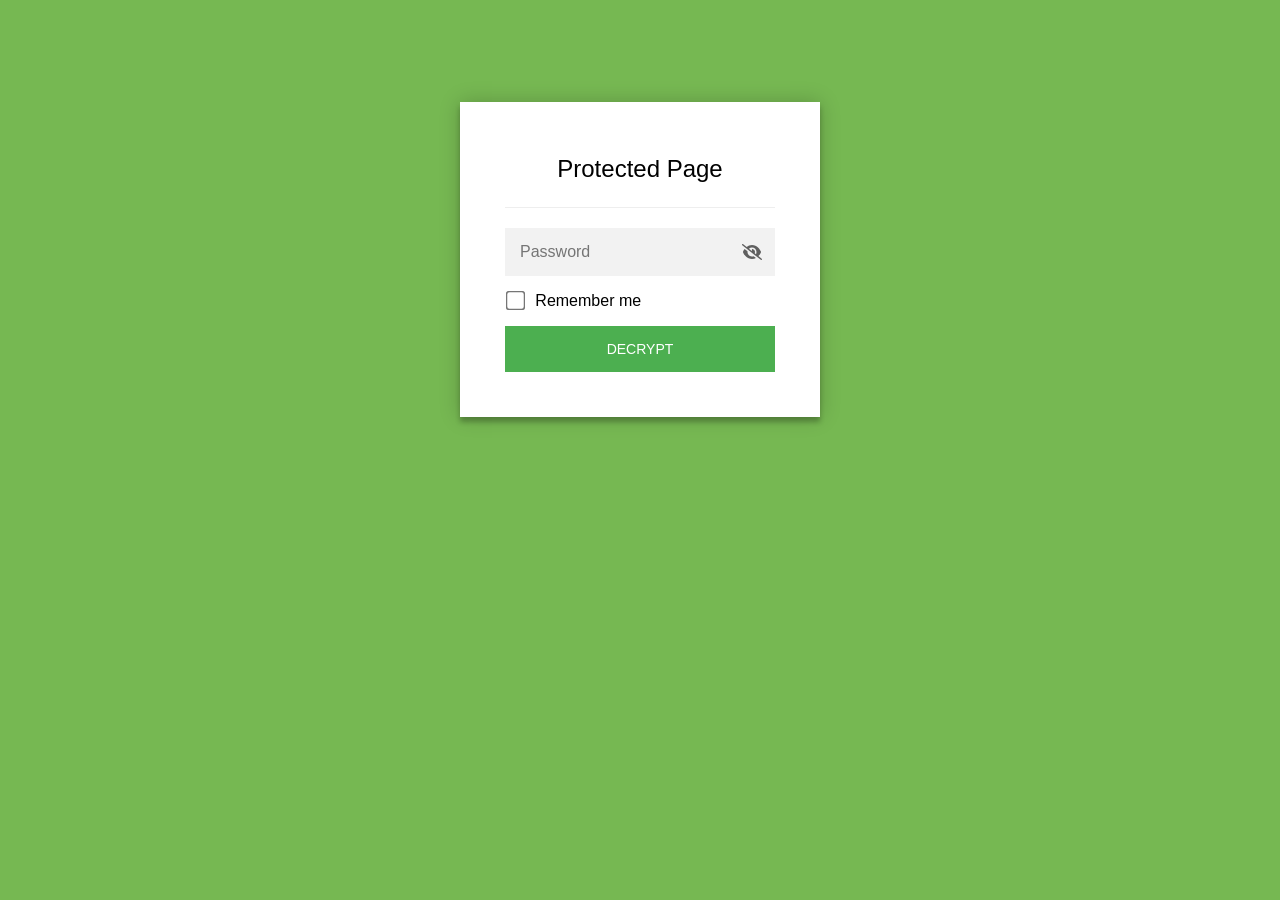
<file: index.html>
<!DOCTYPE html>
<html class="staticrypt-html">
    <head>
        <meta charset="utf-8" />
        <title>Protected Page</title>
        <meta name="viewport" content="width=device-width, initial-scale=1" />

        <!-- do not cache this page -->
        <meta http-equiv="cache-control" content="max-age=0" />
        <meta http-equiv="cache-control" content="no-cache" />
        <meta http-equiv="expires" content="0" />
        <meta http-equiv="expires" content="Tue, 01 Jan 1980 1:00:00 GMT" />
        <meta http-equiv="pragma" content="no-cache" />

        <style>
            .staticrypt-hr {
                margin-top: 20px;
                margin-bottom: 20px;
                border: 0;
                border-top: 1px solid #eee;
            }

            .staticrypt-page {
                width: 360px;
                padding: 8% 0 0;
                margin: auto;
                box-sizing: border-box;
            }

            .staticrypt-form {
                position: relative;
                z-index: 1;
                background: #ffffff;
                max-width: 360px;
                margin: 0 auto 100px;
                padding: 45px;
                text-align: center;
                box-shadow: 0 0 20px 0 rgba(0, 0, 0, 0.2), 0 5px 5px 0 rgba(0, 0, 0, 0.24);
            }

            .staticrypt-form input[type="password"],
            input[type="text"] {
                background: inherit;
                border: 0;
                box-sizing: border-box; /* This ensures padding is included in the total width */
                font-size: 14px;
                outline: 0;
                padding: 15px 30px 15px 15px; /* Adjust the padding to ensure there is space for the icon */
                width: 100%;
            }

            .staticrypt-password-container {
                position: relative;
                outline: 0;
                background: #f2f2f2;
                width: 100%;
                border: 0;
                margin: 0 0 15px;
                box-sizing: border-box;
            }

            .staticrypt-toggle-password-visibility {
                cursor: pointer;
                height: 20px;
                opacity: 60%;
                padding: 13px;
                position: absolute;
                right: 0;
                top: 50%;
                transform: translateY(-50%);
                width: 20px;
            }

            .staticrypt-form .staticrypt-decrypt-button {
                text-transform: uppercase;
                outline: 0;
                background: #4CAF50;
                width: 100%;
                border: 0;
                padding: 15px;
                color: #ffffff;
                font-size: 14px;
                cursor: pointer;
            }

            .staticrypt-form .staticrypt-decrypt-button:hover,
            .staticrypt-form .staticrypt-decrypt-button:active,
            .staticrypt-form .staticrypt-decrypt-button:focus {
                background: #4CAF50;
                filter: brightness(92%);
            }

            .staticrypt-html {
                height: 100%;
            }

            .staticrypt-body {
                height: 100%;
                margin: 0;
            }

            .staticrypt-content {
                height: 100%;
                margin-bottom: 1em;
                background: #76B852;
                font-family: "Arial", sans-serif;
                -webkit-font-smoothing: antialiased;
                -moz-osx-font-smoothing: grayscale;
            }

            .staticrypt-instructions {
                margin-top: -1em;
                margin-bottom: 1em;
            }

            .staticrypt-title {
                font-size: 1.5em;
            }

            label.staticrypt-remember {
                display: flex;
                align-items: center;
                margin-bottom: 1em;
            }

            .staticrypt-remember input[type="checkbox"] {
                transform: scale(1.5);
                margin-right: 1em;
            }

            .hidden {
                display: none !important;
            }

            .staticrypt-spinner-container {
                height: 100%;
                display: flex;
                align-items: center;
                justify-content: center;
            }

            .staticrypt-spinner {
                display: inline-block;
                width: 2rem;
                height: 2rem;
                vertical-align: text-bottom;
                border: 0.25em solid gray;
                border-right-color: transparent;
                border-radius: 50%;
                -webkit-animation: spinner-border 0.75s linear infinite;
                animation: spinner-border 0.75s linear infinite;
                animation-duration: 0.75s;
                animation-timing-function: linear;
                animation-delay: 0s;
                animation-iteration-count: infinite;
                animation-direction: normal;
                animation-fill-mode: none;
                animation-play-state: running;
                animation-name: spinner-border;
            }

            @keyframes spinner-border {
                100% {
                    transform: rotate(360deg);
                }
            }

            @media screen and (-webkit-min-device-pixel-ratio: 0) {
                .staticrypt-form input[type="password"],
                input[type="text"] {
                    font-size: 16px;
                }
            }
        </style>
    </head>

    <body class="staticrypt-body">
        <div id="staticrypt_loading" class="staticrypt-spinner-container">
            <div class="staticrypt-spinner"></div>
        </div>

        <div id="staticrypt_content" class="staticrypt-content hidden">
            <div class="staticrypt-page">
                <div class="staticrypt-form">
                    <div class="staticrypt-instructions">
                        <p class="staticrypt-title">Protected Page</p>
                        <p></p>
                    </div>

                    <hr class="staticrypt-hr" />

                    <form id="staticrypt-form" action="#" method="post">
                        <div class="staticrypt-password-container">
                            <input
                                id="staticrypt-password"
                                type="password"
                                name="password"
                                placeholder="Password"
                                autofocus
                            />

                            <img
                                class="staticrypt-toggle-password-visibility"
                                alt="Show password"
                                title="Show password"
                                src="[data-uri]"
                            />
                        </div>

                        <label id="staticrypt-remember-label" class="staticrypt-remember hidden">
                            <input id="staticrypt-remember" type="checkbox" name="remember" />
                            Remember me
                        </label>

                        <input type="submit" class="staticrypt-decrypt-button" value="DECRYPT" />
                    </form>
                </div>
            </div>
        </div>

        <script>
            // these variables will be filled when generating the file - the template format is 'variable_name'
            const staticryptInitiator = ((function(){
  const exports = {};
  const cryptoEngine = ((function(){
  const exports = {};
  const { subtle } = crypto;

const IV_BITS = 16 * 8;
const HEX_BITS = 4;
const ENCRYPTION_ALGO = "AES-CBC";

/**
 * Translates between utf8 encoded hexadecimal strings
 * and Uint8Array bytes.
 */
const HexEncoder = {
    /**
     * hex string -> bytes
     * @param {string} hexString
     * @returns {Uint8Array}
     */
    parse: function (hexString) {
        if (hexString.length % 2 !== 0) throw "Invalid hexString";
        const arrayBuffer = new Uint8Array(hexString.length / 2);

        for (let i = 0; i < hexString.length; i += 2) {
            const byteValue = parseInt(hexString.substring(i, i + 2), 16);
            if (isNaN(byteValue)) {
                throw "Invalid hexString";
            }
            arrayBuffer[i / 2] = byteValue;
        }
        return arrayBuffer;
    },

    /**
     * bytes -> hex string
     * @param {Uint8Array} bytes
     * @returns {string}
     */
    stringify: function (bytes) {
        const hexBytes = [];

        for (let i = 0; i < bytes.length; ++i) {
            let byteString = bytes[i].toString(16);
            if (byteString.length < 2) {
                byteString = "0" + byteString;
            }
            hexBytes.push(byteString);
        }
        return hexBytes.join("");
    },
};

/**
 * Translates between utf8 strings and Uint8Array bytes.
 */
const UTF8Encoder = {
    parse: function (str) {
        return new TextEncoder().encode(str);
    },

    stringify: function (bytes) {
        return new TextDecoder().decode(bytes);
    },
};

/**
 * Salt and encrypt a msg with a password.
 */
async function encrypt(msg, hashedPassword) {
    // Must be 16 bytes, unpredictable, and preferably cryptographically random. However, it need not be secret.
    // https://developer.mozilla.org/en-US/docs/Web/API/SubtleCrypto/encrypt#parameters
    const iv = crypto.getRandomValues(new Uint8Array(IV_BITS / 8));

    const key = await subtle.importKey("raw", HexEncoder.parse(hashedPassword), ENCRYPTION_ALGO, false, ["encrypt"]);

    const encrypted = await subtle.encrypt(
        {
            name: ENCRYPTION_ALGO,
            iv: iv,
        },
        key,
        UTF8Encoder.parse(msg)
    );

    // iv will be 32 hex characters, we prepend it to the ciphertext for use in decryption
    return HexEncoder.stringify(iv) + HexEncoder.stringify(new Uint8Array(encrypted));
}
exports.encrypt = encrypt;

/**
 * Decrypt a salted msg using a password.
 *
 * @param {string} encryptedMsg
 * @param {string} hashedPassword
 * @returns {Promise<string>}
 */
async function decrypt(encryptedMsg, hashedPassword) {
    const ivLength = IV_BITS / HEX_BITS;
    const iv = HexEncoder.parse(encryptedMsg.substring(0, ivLength));
    const encrypted = encryptedMsg.substring(ivLength);

    const key = await subtle.importKey("raw", HexEncoder.parse(hashedPassword), ENCRYPTION_ALGO, false, ["decrypt"]);

    const outBuffer = await subtle.decrypt(
        {
            name: ENCRYPTION_ALGO,
            iv: iv,
        },
        key,
        HexEncoder.parse(encrypted)
    );

    return UTF8Encoder.stringify(new Uint8Array(outBuffer));
}
exports.decrypt = decrypt;

/**
 * Salt and hash the password so it can be stored in localStorage without opening a password reuse vulnerability.
 *
 * @param {string} password
 * @param {string} salt
 * @returns {Promise<string>}
 */
async function hashPassword(password, salt) {
    // we hash the password in multiple steps, each adding more iterations. This is because we used to allow less
    // iterations, so for backward compatibility reasons, we need to support going from that to more iterations.
    let hashedPassword = await hashLegacyRound(password, salt);

    hashedPassword = await hashSecondRound(hashedPassword, salt);

    return hashThirdRound(hashedPassword, salt);
}
exports.hashPassword = hashPassword;

/**
 * This hashes the password with 1k iterations. This is a low number, we need this function to support backwards
 * compatibility.
 *
 * @param {string} password
 * @param {string} salt
 * @returns {Promise<string>}
 */
function hashLegacyRound(password, salt) {
    return pbkdf2(password, salt, 1000, "SHA-1");
}
exports.hashLegacyRound = hashLegacyRound;

/**
 * Add a second round of iterations. This is because we used to use 1k, so for backwards compatibility with
 * remember-me/autodecrypt links, we need to support going from that to more iterations.
 *
 * @param hashedPassword
 * @param salt
 * @returns {Promise<string>}
 */
function hashSecondRound(hashedPassword, salt) {
    return pbkdf2(hashedPassword, salt, 14000, "SHA-256");
}
exports.hashSecondRound = hashSecondRound;

/**
 * Add a third round of iterations to bring total number to 600k. This is because we used to use 1k, then 15k, so for
 * backwards compatibility with remember-me/autodecrypt links, we need to support going from that to more iterations.
 *
 * @param hashedPassword
 * @param salt
 * @returns {Promise<string>}
 */
function hashThirdRound(hashedPassword, salt) {
    return pbkdf2(hashedPassword, salt, 585000, "SHA-256");
}
exports.hashThirdRound = hashThirdRound;

/**
 * Salt and hash the password so it can be stored in localStorage without opening a password reuse vulnerability.
 *
 * @param {string} password
 * @param {string} salt
 * @param {int} iterations
 * @param {string} hashAlgorithm
 * @returns {Promise<string>}
 */
async function pbkdf2(password, salt, iterations, hashAlgorithm) {
    const key = await subtle.importKey("raw", UTF8Encoder.parse(password), "PBKDF2", false, ["deriveBits"]);

    const keyBytes = await subtle.deriveBits(
        {
            name: "PBKDF2",
            hash: hashAlgorithm,
            iterations,
            salt: UTF8Encoder.parse(salt),
        },
        key,
        256
    );

    return HexEncoder.stringify(new Uint8Array(keyBytes));
}

function generateRandomSalt() {
    const bytes = crypto.getRandomValues(new Uint8Array(128 / 8));

    return HexEncoder.stringify(new Uint8Array(bytes));
}
exports.generateRandomSalt = generateRandomSalt;

async function signMessage(hashedPassword, message) {
    const key = await subtle.importKey(
        "raw",
        HexEncoder.parse(hashedPassword),
        {
            name: "HMAC",
            hash: "SHA-256",
        },
        false,
        ["sign"]
    );
    const signature = await subtle.sign("HMAC", key, UTF8Encoder.parse(message));

    return HexEncoder.stringify(new Uint8Array(signature));
}
exports.signMessage = signMessage;

function getRandomAlphanum() {
    const possibleCharacters = "abcdefghijklmnopqrstuvwxyzABCDEFGHIJKLMNOPQRSTUVWXYZ0123456789";

    let byteArray;
    let parsedInt;

    // Keep generating new random bytes until we get a value that falls
    // within a range that can be evenly divided by possibleCharacters.length
    do {
        byteArray = crypto.getRandomValues(new Uint8Array(1));
        // extract the lowest byte to get an int from 0 to 255 (probably unnecessary, since we're only generating 1 byte)
        parsedInt = byteArray[0] & 0xff;
    } while (parsedInt >= 256 - (256 % possibleCharacters.length));

    // Take the modulo of the parsed integer to get a random number between 0 and totalLength - 1
    const randomIndex = parsedInt % possibleCharacters.length;

    return possibleCharacters[randomIndex];
}

/**
 * Generate a random string of a given length.
 *
 * @param {int} length
 * @returns {string}
 */
function generateRandomString(length) {
    let randomString = "";

    for (let i = 0; i < length; i++) {
        randomString += getRandomAlphanum();
    }

    return randomString;
}
exports.generateRandomString = generateRandomString;

  return exports;
})());
const codec = ((function(){
  const exports = {};
  /**
 * Initialize the codec with the provided cryptoEngine - this return functions to encode and decode messages.
 *
 * @param cryptoEngine - the engine to use for encryption / decryption
 */
function init(cryptoEngine) {
    const exports = {};

    /**
     * Top-level function for encoding a message.
     * Includes password hashing, encryption, and signing.
     *
     * @param {string} msg
     * @param {string} password
     * @param {string} salt
     *
     * @returns {string} The encoded text
     */
    async function encode(msg, password, salt) {
        const hashedPassword = await cryptoEngine.hashPassword(password, salt);

        const encrypted = await cryptoEngine.encrypt(msg, hashedPassword);

        // we use the hashed password in the HMAC because this is effectively what will be used a password (so we can store
        // it in localStorage safely, we don't use the clear text password)
        const hmac = await cryptoEngine.signMessage(hashedPassword, encrypted);

        return hmac + encrypted;
    }
    exports.encode = encode;

    /**
     * Encode using a password that has already been hashed. This is useful to encode multiple messages in a row, that way
     * we don't need to hash the password multiple times.
     *
     * @param {string} msg
     * @param {string} hashedPassword
     *
     * @returns {string} The encoded text
     */
    async function encodeWithHashedPassword(msg, hashedPassword) {
        const encrypted = await cryptoEngine.encrypt(msg, hashedPassword);

        // we use the hashed password in the HMAC because this is effectively what will be used a password (so we can store
        // it in localStorage safely, we don't use the clear text password)
        const hmac = await cryptoEngine.signMessage(hashedPassword, encrypted);

        return hmac + encrypted;
    }
    exports.encodeWithHashedPassword = encodeWithHashedPassword;

    /**
     * Top-level function for decoding a message.
     * Includes signature check and decryption.
     *
     * @param {string} signedMsg
     * @param {string} hashedPassword
     * @param {string} salt
     * @param {int} backwardCompatibleAttempt
     * @param {string} originalPassword
     *
     * @returns {Object} {success: true, decoded: string} | {success: false, message: string}
     */
    async function decode(signedMsg, hashedPassword, salt, backwardCompatibleAttempt = 0, originalPassword = "") {
        const encryptedHMAC = signedMsg.substring(0, 64);
        const encryptedMsg = signedMsg.substring(64);
        const decryptedHMAC = await cryptoEngine.signMessage(hashedPassword, encryptedMsg);

        if (decryptedHMAC !== encryptedHMAC) {
            // we have been raising the number of iterations in the hashing algorithm multiple times, so to support the old
            // remember-me/autodecrypt links we need to try bringing the old hashes up to speed.
            originalPassword = originalPassword || hashedPassword;
            if (backwardCompatibleAttempt === 0) {
                const updatedHashedPassword = await cryptoEngine.hashThirdRound(originalPassword, salt);

                return decode(signedMsg, updatedHashedPassword, salt, backwardCompatibleAttempt + 1, originalPassword);
            }
            if (backwardCompatibleAttempt === 1) {
                let updatedHashedPassword = await cryptoEngine.hashSecondRound(originalPassword, salt);
                updatedHashedPassword = await cryptoEngine.hashThirdRound(updatedHashedPassword, salt);

                return decode(signedMsg, updatedHashedPassword, salt, backwardCompatibleAttempt + 1, originalPassword);
            }

            return { success: false, message: "Signature mismatch" };
        }

        return {
            success: true,
            decoded: await cryptoEngine.decrypt(encryptedMsg, hashedPassword),
        };
    }
    exports.decode = decode;

    return exports;
}
exports.init = init;

  return exports;
})());
const decode = codec.init(cryptoEngine).decode;

/**
 * Initialize the staticrypt module, that exposes functions callbable by the password_template.
 *
 * @param {{
 *  staticryptEncryptedMsgUniqueVariableName: string,
 *  isRememberEnabled: boolean,
 *  rememberDurationInDays: number,
 *  staticryptSaltUniqueVariableName: string,
 * }} staticryptConfig - object of data that is stored on the password_template at encryption time.
 *
 * @param {{
 *  rememberExpirationKey: string,
 *  rememberPassphraseKey: string,
 *  replaceHtmlCallback: function,
 *  clearLocalStorageCallback: function,
 * }} templateConfig - object of data that can be configured by a custom password_template.
 */
function init(staticryptConfig, templateConfig) {
    const exports = {};

    /**
     * Decrypt our encrypted page, replace the whole HTML.
     *
     * @param {string} hashedPassword
     * @returns {Promise<boolean>}
     */
    async function decryptAndReplaceHtml(hashedPassword) {
        const { staticryptEncryptedMsgUniqueVariableName, staticryptSaltUniqueVariableName } = staticryptConfig;
        const { replaceHtmlCallback } = templateConfig;

        const result = await decode(
            staticryptEncryptedMsgUniqueVariableName,
            hashedPassword,
            staticryptSaltUniqueVariableName
        );
        if (!result.success) {
            return false;
        }
        const plainHTML = result.decoded;

        // if the user configured a callback call it, otherwise just replace the whole HTML
        if (typeof replaceHtmlCallback === "function") {
            replaceHtmlCallback(plainHTML);
        } else {
            document.write(plainHTML);
            document.close();
        }

        return true;
    }

    /**
     * Attempt to decrypt the page and replace the whole HTML.
     *
     * @param {string} password
     * @param {boolean} isRememberChecked
     *
     * @returns {Promise<{isSuccessful: boolean, hashedPassword?: string}>} - we return an object, so that if we want to
     *   expose more information in the future we can do it without breaking the password_template
     */
    async function handleDecryptionOfPage(password, isRememberChecked) {
        const { staticryptSaltUniqueVariableName } = staticryptConfig;

        // decrypt and replace the whole page
        const hashedPassword = await cryptoEngine.hashPassword(password, staticryptSaltUniqueVariableName);
        return handleDecryptionOfPageFromHash(hashedPassword, isRememberChecked);
    }
    exports.handleDecryptionOfPage = handleDecryptionOfPage;

    async function handleDecryptionOfPageFromHash(hashedPassword, isRememberChecked) {
        const { isRememberEnabled, rememberDurationInDays } = staticryptConfig;
        const { rememberExpirationKey, rememberPassphraseKey } = templateConfig;

        const isDecryptionSuccessful = await decryptAndReplaceHtml(hashedPassword);

        if (!isDecryptionSuccessful) {
            return {
                isSuccessful: false,
                hashedPassword,
            };
        }

        // remember the hashedPassword and set its expiration if necessary
        if (isRememberEnabled && isRememberChecked) {
            window.localStorage.setItem(rememberPassphraseKey, hashedPassword);

            // set the expiration if the duration isn't 0 (meaning no expiration)
            if (rememberDurationInDays > 0) {
                window.localStorage.setItem(
                    rememberExpirationKey,
                    (new Date().getTime() + rememberDurationInDays * 24 * 60 * 60 * 1000).toString()
                );
            }
        }

        return {
            isSuccessful: true,
            hashedPassword,
        };
    }
    exports.handleDecryptionOfPageFromHash = handleDecryptionOfPageFromHash;

    /**
     * Clear localstorage from staticrypt related values
     */
    function clearLocalStorage() {
        const { clearLocalStorageCallback, rememberExpirationKey, rememberPassphraseKey } = templateConfig;

        if (typeof clearLocalStorageCallback === "function") {
            clearLocalStorageCallback();
        } else {
            localStorage.removeItem(rememberPassphraseKey);
            localStorage.removeItem(rememberExpirationKey);
        }
    }

    async function handleDecryptOnLoad() {
        let isSuccessful = await decryptOnLoadFromUrl();

        if (!isSuccessful) {
            isSuccessful = await decryptOnLoadFromRememberMe();
        }

        return { isSuccessful };
    }
    exports.handleDecryptOnLoad = handleDecryptOnLoad;

    /**
     * Clear storage if we are logging out
     *
     * @returns {boolean} - whether we logged out
     */
    function logoutIfNeeded() {
        const logoutKey = "staticrypt_logout";

        // handle logout through query param
        const queryParams = new URLSearchParams(window.location.search);
        if (queryParams.has(logoutKey)) {
            clearLocalStorage();
            return true;
        }

        // handle logout through URL fragment
        const hash = window.location.hash.substring(1);
        if (hash.includes(logoutKey)) {
            clearLocalStorage();
            return true;
        }

        return false;
    }

    /**
     * To be called on load: check if we want to try to decrypt and replace the HTML with the decrypted content, and
     * try to do it if needed.
     *
     * @returns {Promise<boolean>} true if we derypted and replaced the whole page, false otherwise
     */
    async function decryptOnLoadFromRememberMe() {
        const { rememberDurationInDays } = staticryptConfig;
        const { rememberExpirationKey, rememberPassphraseKey } = templateConfig;

        // if we are login out, terminate
        if (logoutIfNeeded()) {
            return false;
        }

        // if there is expiration configured, check if we're not beyond the expiration
        if (rememberDurationInDays && rememberDurationInDays > 0) {
            const expiration = localStorage.getItem(rememberExpirationKey),
                isExpired = expiration && new Date().getTime() > parseInt(expiration);

            if (isExpired) {
                clearLocalStorage();
                return false;
            }
        }

        const hashedPassword = localStorage.getItem(rememberPassphraseKey);

        if (hashedPassword) {
            // try to decrypt
            const isDecryptionSuccessful = await decryptAndReplaceHtml(hashedPassword);

            // if the decryption is unsuccessful the password might be wrong - silently clear the saved data and let
            // the user fill the password form again
            if (!isDecryptionSuccessful) {
                clearLocalStorage();
                return false;
            }

            return true;
        }

        return false;
    }

    async function decryptOnLoadFromUrl() {
        const passwordKey = "staticrypt_pwd";
        const rememberMeKey = "remember_me";

        // try to get the password from the query param (for backward compatibility - we now want to avoid this method,
        // since it sends the hashed password to the server which isn't needed)
        const queryParams = new URLSearchParams(window.location.search);
        const hashedPasswordQuery = queryParams.get(passwordKey);
        const rememberMeQuery = queryParams.get(rememberMeKey);

        const urlFragment = window.location.hash.substring(1);
        // get the password from the url fragment
        const hashedPasswordRegexMatch = urlFragment.match(new RegExp(passwordKey + "=([^&]*)"));
        const hashedPasswordFragment = hashedPasswordRegexMatch ? hashedPasswordRegexMatch[1] : null;
        const rememberMeFragment = urlFragment.includes(rememberMeKey);

        const hashedPassword = hashedPasswordFragment || hashedPasswordQuery;
        const rememberMe = rememberMeFragment || rememberMeQuery;

        if (hashedPassword) {
            return handleDecryptionOfPageFromHash(hashedPassword, rememberMe);
        }

        return false;
    }

    return exports;
}
exports.init = init;

  return exports;
})());
            const templateError = "Bad password!",
                templateToggleAltShow = "Show password",
                templateToggleAltHide = "Hide password",
                isRememberEnabled = true,
                staticryptConfig = {"staticryptEncryptedMsgUniqueVariableName":"[base64]","isRememberEnabled":true,"rememberDurationInDays":30,"staticryptSaltUniqueVariableName":"2d450e2d7bb3522547af17803300d9dd"};

            // you can edit these values to customize some of the behavior of StatiCrypt
            const templateConfig = {
                rememberExpirationKey: "staticrypt_expiration",
                rememberPassphraseKey: "staticrypt_passphrase",
                replaceHtmlCallback: null,
                clearLocalStorageCallback: null,
            };

            // init the staticrypt engine
            const staticrypt = staticryptInitiator.init(staticryptConfig, templateConfig);

            // try to automatically decrypt on load if there is a saved password
            window.onload = async function () {
                const { isSuccessful } = await staticrypt.handleDecryptOnLoad();

                // if we didn't decrypt anything on load, show the password prompt. Otherwise the content has already been
                // replaced, no need to do anything
                if (!isSuccessful) {
                    // hide loading screen
                    document.getElementById("staticrypt_loading").classList.add("hidden");
                    document.getElementById("staticrypt_content").classList.remove("hidden");
                    document.getElementById("staticrypt-password").focus();

                    // show the remember me checkbox
                    if (isRememberEnabled) {
                        document.getElementById("staticrypt-remember-label").classList.remove("hidden");
                    }
                }
            };

            // toggle password visibility
            const toggleIcon = document.querySelector(".staticrypt-toggle-password-visibility");
            // these two icons are coming from FontAwesome
            const imgSrcEyeClosed =
                "[data-uri]";
            const imgSrcEyeOpened =
                "[data-uri]";
            toggleIcon.addEventListener("click", function () {
                const passwordInput = document.getElementById("staticrypt-password");
                if (passwordInput.type === "password") {
                    passwordInput.type = "text";
                    toggleIcon.src = imgSrcEyeOpened;
                    toggleIcon.alt = templateToggleAltHide;
                    toggleIcon.title = templateToggleAltHide;
                } else {
                    passwordInput.type = "password";
                    toggleIcon.src = imgSrcEyeClosed;
                    toggleIcon.alt = templateToggleAltShow;
                    toggleIcon.title = templateToggleAltShow;
                }
            });

            // handle password form submission
            document.getElementById("staticrypt-form").addEventListener("submit", async function (e) {
                e.preventDefault();

                const password = document.getElementById("staticrypt-password").value,
                    isRememberChecked = document.getElementById("staticrypt-remember").checked;

                const { isSuccessful } = await staticrypt.handleDecryptionOfPage(password, isRememberChecked);

                if (!isSuccessful) {
                    alert(templateError);
                }
            });
        </script>
    </body>
</html>
</file>
